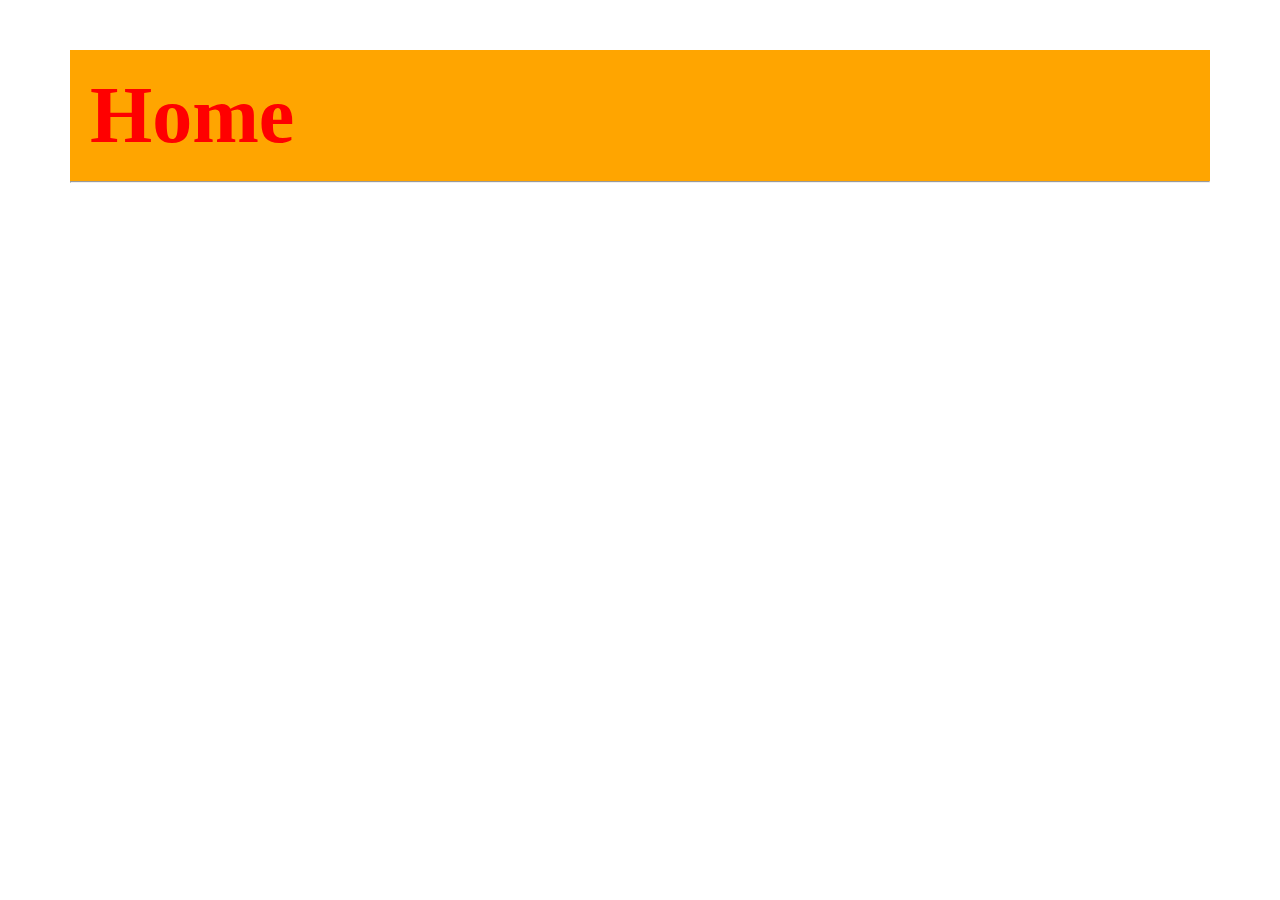
<file: index.html>
<!DOCTYPE html>
<html lang="en">

<head>
    <meta charset="UTF-8">
    <meta name="viewport" content="width=device-width, initial-scale=1.0">
    <title>Home</title>
    <link rel="stylesheet" href="style.css">

</head>

<body>

    <section>
        <div class="mid">
            <h1>Home</h1>
            <hr>
        </div>
    </section>

</body>

</html>
</file>
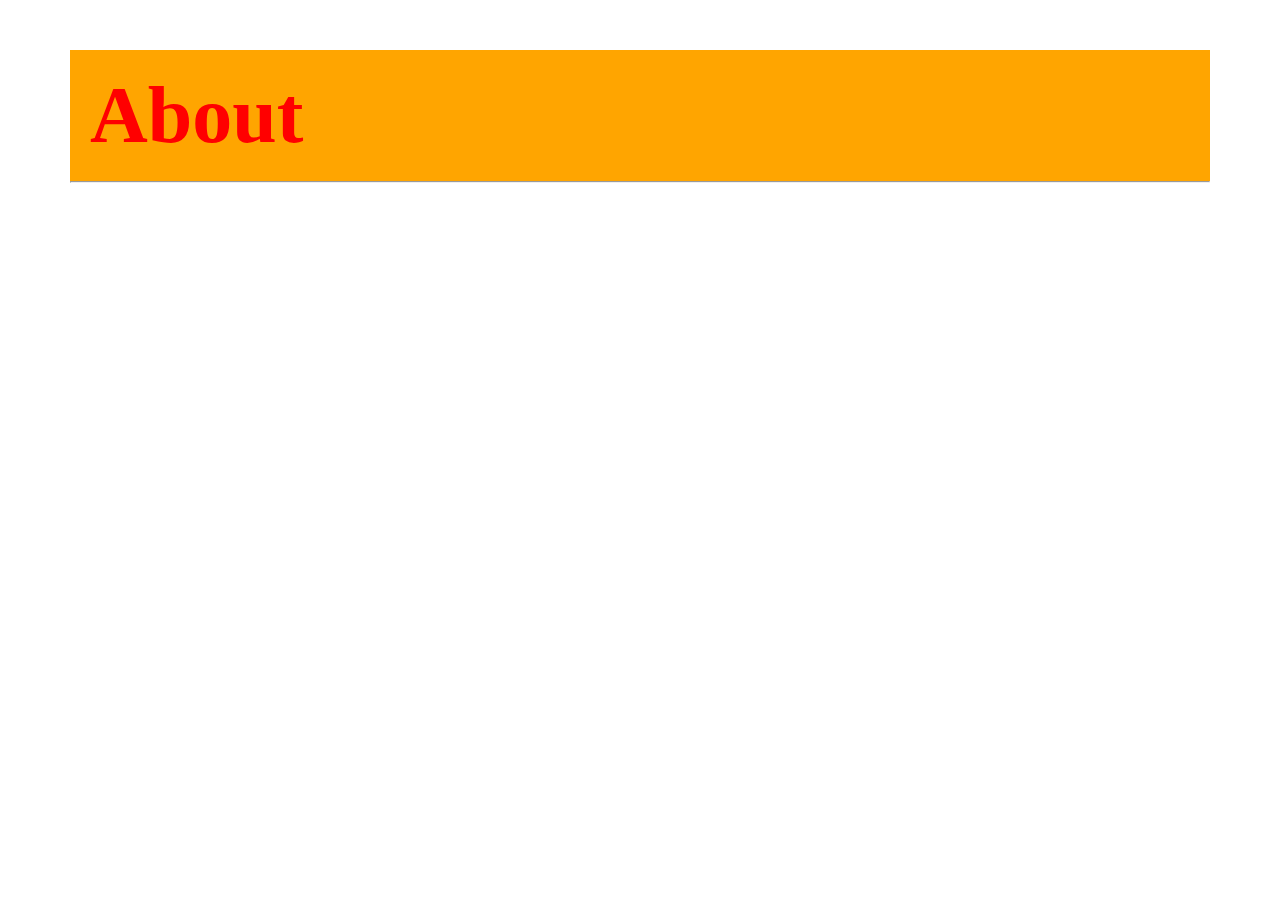
<file: about.html>
<!DOCTYPE html>
<html lang="en">

<head>
    <meta charset="UTF-8">
    <meta name="viewport" content="width=device-width, initial-scale=1.0">
    <title>about</title>
    <link rel="stylesheet" href="style.css">

</head>

<body>

    <section>
        <div class="mid">
            <h1>About</h1>
            <hr>
        </div>
    </section>

</body>

</html>
</file>
<file: style.css>
*{
    margin:0;
    padding:0;
    box-sizing: border-box;
}


section{
    background-color:#fff;
}
section .mid {
    width:1140px;
    margin:auto;
    padding:50px 0;
    font-size:40px;
    font-weight: bold;
}

h1{
    color:red;
    padding:20px;
    background-color:orange;
}
</file>
